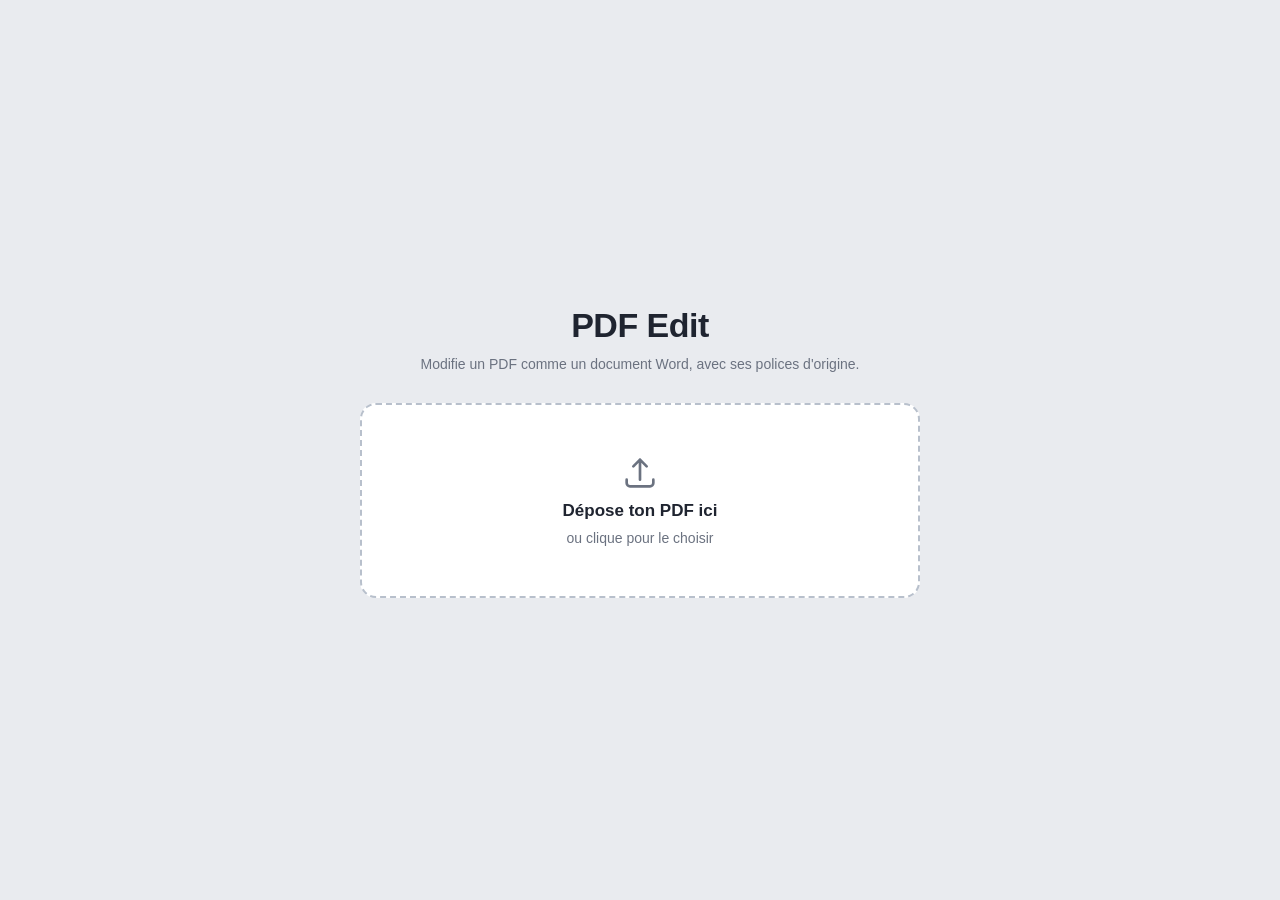
<file: static/index.html>
<!doctype html>
<html lang="fr">
<head>
<meta charset="utf-8">
<meta name="viewport" content="width=device-width, initial-scale=1">
<title>PDF Edit</title>
<link rel="stylesheet" href="/static/style.css">
</head>
<body>

<!-- Écran d'accueil -->
<section id="start">
  <div class="start-card">
    <h1>PDF Edit</h1>
    <p class="sub">Modifie un PDF comme un document Word, avec ses polices d'origine.</p>
    <label id="drop" class="drop">
      <input id="file" type="file" accept="application/pdf,.pdf" hidden>
      <svg viewBox="0 0 24 24" width="40" height="40"><path d="M12 16V4m0 0l-4 4m4-4l4 4M4 16v2a2 2 0 002 2h12a2 2 0 002-2v-2" fill="none" stroke="currentColor" stroke-width="1.6" stroke-linecap="round" stroke-linejoin="round"/></svg>
      <strong>Dépose ton PDF ici</strong>
      <span>ou clique pour le choisir</span>
    </label>
    <button id="resume" class="btn ghost" hidden></button>
  </div>
</section>

<!-- Éditeur -->
<section id="editor" hidden>
  <header class="bar main">
    <div class="group">
      <button class="btn icon" id="btn-new" title="Ouvrir un autre PDF"><svg viewBox="0 0 24 24"><path d="M4 7a2 2 0 012-2h4l2 2h6a2 2 0 012 2v8a2 2 0 01-2 2H6a2 2 0 01-2-2z"/></svg></button>
      <span id="docname" class="docname"></span>
    </div>
    <div class="group tools" id="tools">
      <button class="btn tool active" data-tool="select" title="Sélectionner / modifier (V)"><svg viewBox="0 0 24 24"><path d="M5 3l14 8-6 2-3 6z"/></svg><span>Modifier</span></button>
      <button class="btn tool" data-tool="text" title="Ajouter du texte (T)"><svg viewBox="0 0 24 24"><path d="M5 6V4h14v2M12 4v16M9 20h6"/></svg><span>Texte</span></button>
      <button class="btn tool" data-tool="image" title="Ajouter une image"><svg viewBox="0 0 24 24"><rect x="3" y="5" width="18" height="14" rx="2"/><circle cx="9" cy="10" r="1.6"/><path d="M21 16l-5-5-8 8"/></svg><span>Image</span></button>
      <span class="sep"></span>
      <button class="btn tool" data-tool="rect" title="Rectangle"><svg viewBox="0 0 24 24"><rect x="4" y="6" width="16" height="12" rx="1"/></svg></button>
      <button class="btn tool" data-tool="ellipse" title="Ellipse"><svg viewBox="0 0 24 24"><ellipse cx="12" cy="12" rx="8" ry="6"/></svg></button>
      <button class="btn tool" data-tool="line" title="Ligne"><svg viewBox="0 0 24 24"><path d="M5 19L19 5"/></svg></button>
      <button class="btn tool" data-tool="highlight" title="Surligner"><svg viewBox="0 0 24 24"><path d="M9 15l-4 4h6l1.5-1.5M9 15l7.5-7.5 3 3L12 18M9 15l3 3"/></svg></button>
      <button class="btn tool" data-tool="whiteout" title="Masquer (rectangle blanc)"><svg viewBox="0 0 24 24"><path d="M7 21h10M5.5 13.5l6-6 5 5-6 6H8z"/><path d="M11.5 7.5l3-3 5 5-3 3"/></svg></button>
    </div>
    <div class="group">
      <button class="btn icon" id="btn-undo" title="Annuler (⌘Z)"><svg viewBox="0 0 24 24"><path d="M9 14L4 9l5-5"/><path d="M4 9h10a6 6 0 010 12h-3"/></svg></button>
      <button class="btn icon" id="btn-redo" title="Rétablir (⇧⌘Z)"><svg viewBox="0 0 24 24"><path d="M15 14l5-5-5-5"/><path d="M20 9H10a6 6 0 000 12h3"/></svg></button>
      <span class="sep"></span>
      <button class="btn icon" id="zoom-out" title="Dézoomer"><svg viewBox="0 0 24 24"><path d="M5 12h14"/></svg></button>
      <button class="btn zoomval" id="zoom-val" title="Ajuster à la largeur">125%</button>
      <button class="btn icon" id="zoom-in" title="Zoomer"><svg viewBox="0 0 24 24"><path d="M12 5v14M5 12h14"/></svg></button>
      <span class="sep"></span>
      <button class="btn primary" id="btn-download"><svg viewBox="0 0 24 24"><path d="M12 4v12m0 0l-4-4m4 4l4-4M5 20h14"/></svg><span>Télécharger le PDF</span></button>
    </div>
  </header>

  <div class="bar ctx" id="ctx">
    <div class="ctx-group" id="ctx-text">
      <select id="f-family" title="Police"></select>
      <div class="num"><input id="f-size" type="number" min="1" max="400" step="0.5" title="Taille (pt)"><span>pt</span></div>
      <label class="color" title="Couleur du texte"><input id="f-color" type="color"><span class="swatch"></span></label>
      <button class="btn icon toggle" id="f-bold" title="Gras (⌘B)"><b>G</b></button>
      <button class="btn icon toggle" id="f-italic" title="Italique (⌘I)"><i>I</i></button>
      <span class="sep"></span>
      <button class="btn icon toggle" data-align="left" title="Aligner à gauche"><svg viewBox="0 0 24 24"><path d="M4 6h16M4 10h10M4 14h16M4 18h10"/></svg></button>
      <button class="btn icon toggle" data-align="center" title="Centrer"><svg viewBox="0 0 24 24"><path d="M4 6h16M7 10h10M4 14h16M7 18h10"/></svg></button>
      <button class="btn icon toggle" data-align="right" title="Aligner à droite"><svg viewBox="0 0 24 24"><path d="M4 6h16M10 10h10M4 14h16M10 18h10"/></svg></button>
      <button class="btn icon toggle" data-align="justify" title="Justifier"><svg viewBox="0 0 24 24"><path d="M4 6h16M4 10h16M4 14h16M4 18h16"/></svg></button>
      <div class="num" title="Interligne (pt)"><svg viewBox="0 0 24 24" class="mini"><path d="M10 6h10M10 12h10M10 18h10M5 4v16M3 6l2-2 2 2M3 18l2 2 2-2"/></svg><input id="f-lh" type="number" min="1" max="400" step="0.5"></div>
    </div>
    <div class="ctx-group" id="ctx-shape">
      <label class="lbl">Contour</label>
      <label class="color" title="Couleur du contour"><input id="s-stroke" type="color"><span class="swatch"></span></label>
      <button class="btn small toggle" id="s-stroke-none" title="Sans contour">Aucun</button>
      <label class="lbl">Fond</label>
      <label class="color" title="Couleur de fond"><input id="s-fill" type="color"><span class="swatch"></span></label>
      <button class="btn small toggle" id="s-fill-none" title="Sans fond">Aucun</button>
      <label class="lbl">Épaisseur</label>
      <div class="num"><input id="s-width" type="number" min="0.25" max="50" step="0.25"><span>pt</span></div>
      <label class="lbl">Opacité</label>
      <input id="s-opacity" type="range" min="0.05" max="1" step="0.05">
    </div>
    <div class="ctx-group" id="ctx-hint"><span class="hint">Clique sur un texte pour le modifier, ou sur une image pour la déplacer.</span></div>
    <div class="ctx-right">
      <button class="btn small danger" id="btn-delete" title="Supprimer (Suppr)"><svg viewBox="0 0 24 24"><path d="M4 7h16M10 11v6M14 11v6M6 7l1 13h10l1-13M9 7V4h6v3"/></svg><span>Supprimer</span></button>
    </div>
  </div>

  <main id="viewer"><div id="pages"></div></main>
  <input id="img-file" type="file" accept="image/*" hidden>
</section>

<div id="busy" hidden><div class="spinner"></div><div id="busy-msg">Analyse du PDF…</div></div>
<div id="toast" hidden></div>

<script src="/static/app.js"></script>
</body>
</html>
</file>
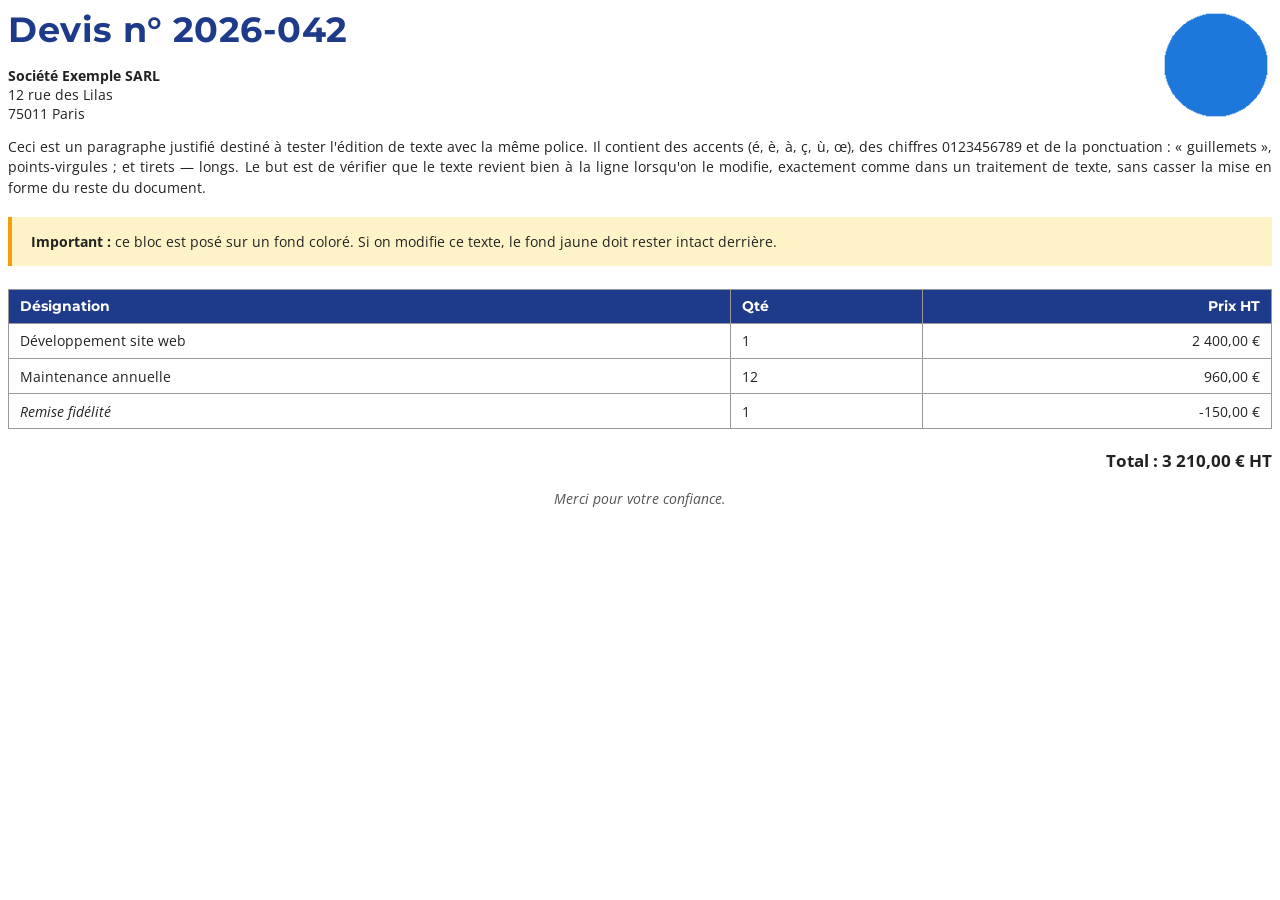
<file: tests/samples/sample.html>
<!doctype html><html><head><meta charset="utf-8">
<link href="https://fonts.googleapis.com/css2?family=Montserrat:wght@400;700&family=Open+Sans:ital,wght@0,400;0,700;1,400&display=block" rel="stylesheet">
<style>
@page{size:A4;margin:18mm}
body{font-family:'Open Sans';font-size:10.5pt;color:#222}
h1{font-family:Montserrat;font-weight:700;font-size:26pt;color:#1e3a8a;margin:0 0 4mm;letter-spacing:.5px}
.box{background:#fef3c7;border-left:4px solid #f59e0b;padding:4mm 5mm;margin:5mm 0}
p.j{text-align:justify;line-height:1.45}
table{border-collapse:collapse;width:100%;margin-top:6mm}
td,th{border:1px solid #999;padding:2mm 3mm;text-align:left}
th{background:#1e3a8a;color:white;font-family:Montserrat}
.right{text-align:right}
img{float:right;width:30mm}
.c{text-align:center;font-style:italic;color:#555}
</style></head><body>
<img src="logo.png">
<h1>Devis n° 2026-042</h1>
<p><b>Société Exemple SARL</b><br>12 rue des Lilas<br>75011 Paris</p>
<p class="j">Ceci est un paragraphe justifié destiné à tester l'édition de texte avec la même police. Il contient des accents (é, è, à, ç, ù, œ), des chiffres 0123456789 et de la ponctuation : « guillemets », points-virgules ; et tirets — longs. Le but est de vérifier que le texte revient bien à la ligne lorsqu'on le modifie, exactement comme dans un traitement de texte, sans casser la mise en forme du reste du document.</p>
<div class="box"><b>Important :</b> ce bloc est posé sur un fond coloré. Si on modifie ce texte, le fond jaune doit rester intact derrière.</div>
<table><tr><th>Désignation</th><th>Qté</th><th class="right">Prix HT</th></tr>
<tr><td>Développement site web</td><td>1</td><td class="right">2 400,00 €</td></tr>
<tr><td>Maintenance annuelle</td><td>12</td><td class="right">960,00 €</td></tr>
<tr><td><i>Remise fidélité</i></td><td>1</td><td class="right">-150,00 €</td></tr>
</table>
<p class="right" style="font-size:13pt;margin-top:5mm"><b>Total : 3 210,00 € HT</b></p>
<p class="c">Merci pour votre confiance.</p>
</body></html>
</file>
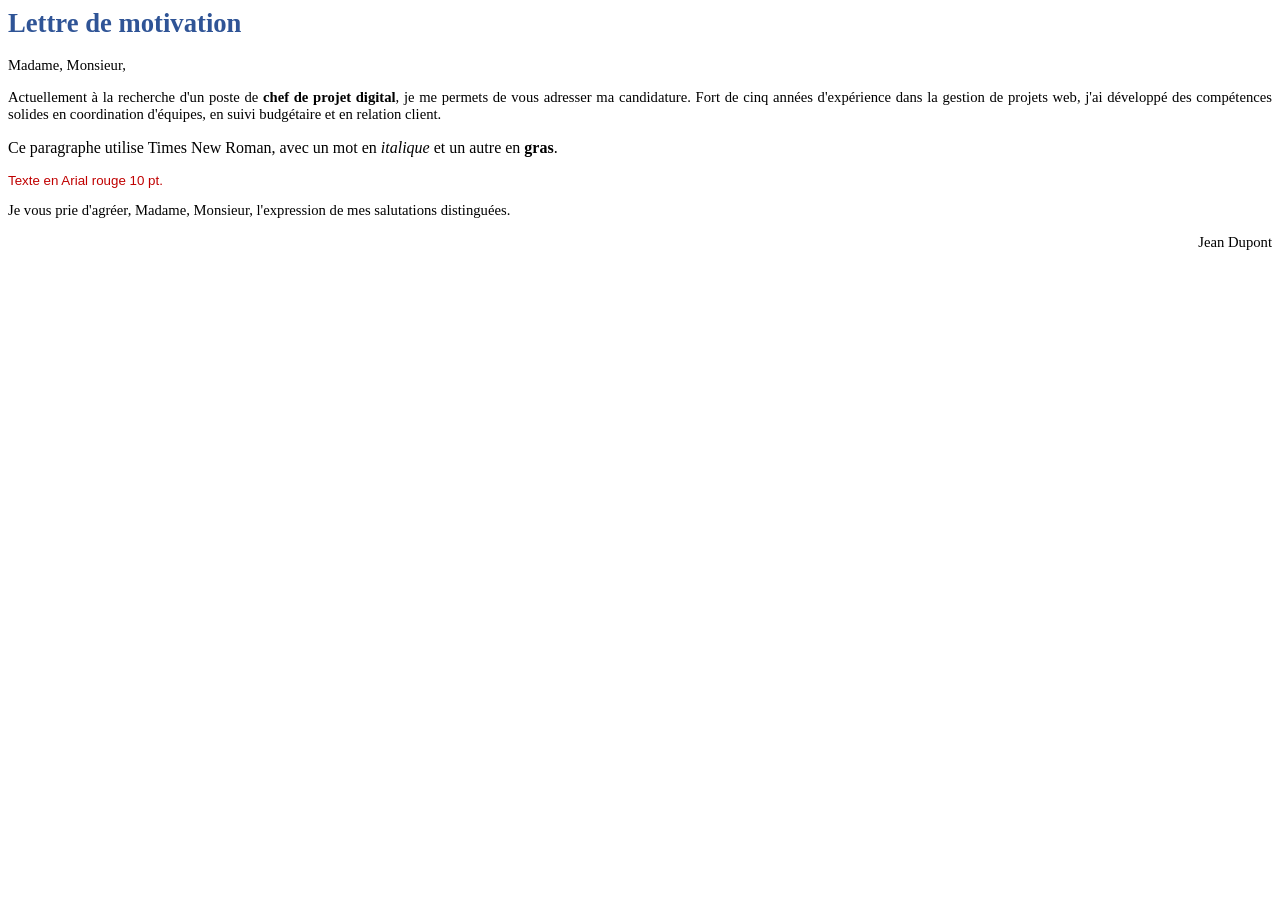
<file: tests/samples/word.html>
<html><body style="font-family:Calibri;font-size:11pt">
<h1 style="font-family:'Cambria';font-size:20pt;color:#2F5496">Lettre de motivation</h1>
<p>Madame, Monsieur,</p>
<p style="text-align:justify">Actuellement à la recherche d'un poste de <b>chef de projet digital</b>, je me permets de vous adresser ma candidature. Fort de cinq années d'expérience dans la gestion de projets web, j'ai développé des compétences solides en coordination d'équipes, en suivi budgétaire et en relation client.</p>
<p style="font-family:'Times New Roman';font-size:12pt">Ce paragraphe utilise Times New Roman, avec un mot en <i>italique</i> et un autre en <b>gras</b>.</p>
<p style="font-family:Arial;font-size:10pt;color:#C00000">Texte en Arial rouge 10 pt.</p>
<p>Je vous prie d'agréer, Madame, Monsieur, l'expression de mes salutations distinguées.</p>
<p style="text-align:right">Jean Dupont</p>
</body></html>
</file>
<file: static/style.css>
:root {
  --bg: #e9ebef;
  --panel: #ffffff;
  --line: #dcdfe5;
  --text: #1f2430;
  --muted: #6b7280;
  --accent: #2563eb;
  --accent-soft: #e0e9ff;
  --danger: #dc2626;
  --sel: #2563eb;
}

* { box-sizing: border-box; }
html, body { margin: 0; height: 100%; }
body {
  font: 14px/1.4 -apple-system, BlinkMacSystemFont, "Segoe UI", Helvetica, Arial, sans-serif;
  color: var(--text);
  background: var(--bg);
}
[hidden] { display: none !important; }

/* ---------- Accueil ---------- */
#start { height: 100%; display: grid; place-items: center; padding: 16px; }
.start-card { width: min(560px, 100%); text-align: center; }
.start-card h1 { font-size: 34px; margin: 0 0 6px; letter-spacing: -0.5px; }
.start-card .sub { color: var(--muted); margin: 0 0 28px; }
.drop {
  display: flex; flex-direction: column; align-items: center; gap: 6px;
  padding: 48px 24px; border: 2px dashed #b8c0cc; border-radius: 16px; background: var(--panel);
  cursor: pointer; transition: border-color .15s, background .15s; color: var(--muted);
}
.drop strong { color: var(--text); font-size: 17px; }
.drop:hover, .drop.over { border-color: var(--accent); background: #f5f8ff; color: var(--accent); }
#resume { margin-top: 18px; }

/* ---------- Barres ---------- */
#editor { height: 100%; display: flex; flex-direction: column; }
.bar { display: flex; align-items: center; gap: 12px; padding: 6px 12px; background: var(--panel); border-bottom: 1px solid var(--line); }
.bar.main { justify-content: space-between; flex-wrap: wrap; }
.bar.ctx { min-height: 44px; flex-wrap: wrap; background: #f8f9fb; }
.group, .ctx-group { display: flex; align-items: center; gap: 4px; }
.ctx-group { gap: 6px; flex-wrap: wrap; }
.ctx-right { margin-left: auto; display: flex; gap: 6px; }
.sep { width: 1px; height: 22px; background: var(--line); margin: 0 6px; }
.docname { font-weight: 600; max-width: 260px; overflow: hidden; text-overflow: ellipsis; white-space: nowrap; margin-left: 4px; }
.hint { color: var(--muted); font-size: 13px; }
.lbl { color: var(--muted); font-size: 12px; margin-left: 6px; }

.btn {
  display: inline-flex; align-items: center; gap: 6px; height: 32px; padding: 0 10px;
  border: 1px solid transparent; border-radius: 8px; background: transparent; color: var(--text);
  font: inherit; cursor: pointer; white-space: nowrap;
}
.btn:hover { background: #f0f2f5; }
.btn svg { width: 18px; height: 18px; fill: none; stroke: currentColor; stroke-width: 1.7; stroke-linecap: round; stroke-linejoin: round; flex: none; }
.btn.icon { width: 32px; padding: 0; justify-content: center; }
.btn.small { height: 28px; font-size: 13px; padding: 0 8px; }
.btn.tool.active, .btn.toggle.on { background: var(--accent-soft); color: var(--accent); }
.btn.primary { background: var(--accent); color: #fff; padding: 0 14px; font-weight: 600; }
.btn.primary:hover { background: #1d4ed8; }
.btn.ghost { border-color: var(--line); background: var(--panel); }
.btn.danger { color: var(--danger); }
.btn.danger:hover { background: #fee2e2; }
.btn:disabled { opacity: .4; cursor: default; }
.zoomval { min-width: 56px; justify-content: center; font-variant-numeric: tabular-nums; }
svg.mini { width: 16px; height: 16px; fill: none; stroke: var(--muted); stroke-width: 1.7; stroke-linecap: round; }

select, input[type=number] {
  height: 30px; border: 1px solid var(--line); border-radius: 7px; background: #fff; font: inherit; color: var(--text); padding: 0 8px;
}
#f-family { width: 200px; }
.num { display: inline-flex; align-items: center; gap: 4px; color: var(--muted); font-size: 12px; }
.num input { width: 64px; }
.color { position: relative; width: 30px; height: 30px; border: 1px solid var(--line); border-radius: 7px; background: #fff; display: inline-grid; place-items: center; cursor: pointer; }
.color input { position: absolute; inset: 0; opacity: 0; cursor: pointer; width: 100%; height: 100%; }
.color .swatch { width: 18px; height: 18px; border-radius: 4px; border: 1px solid rgba(0,0,0,.15); }
.color.none .swatch { background: linear-gradient(45deg, transparent 45%, #dc2626 45%, #dc2626 55%, transparent 55%) !important; }
input[type=range] { width: 90px; }

/* ---------- Pages ---------- */
#viewer { flex: 1; overflow: auto; position: relative; }
#pages { display: flex; flex-direction: column; align-items: center; gap: 24px; padding: 28px 24px 80px; min-width: min-content; }
.page { position: relative; background: #fff; box-shadow: 0 1px 3px rgba(0,0,0,.12), 0 8px 24px rgba(0,0,0,.08); flex: none; }
.page > img.bg { position: absolute; inset: 0; width: 100%; height: 100%; user-select: none; -webkit-user-drag: none; pointer-events: none; }
.page .layer { position: absolute; inset: 0; }
.page .patches { pointer-events: none; }
.page .objs { pointer-events: none; }
.page .objs > * { pointer-events: auto; }
.page .overlay { pointer-events: none; z-index: 100000; }
.page-num { position: absolute; left: 0; top: -20px; font-size: 12px; color: var(--muted); }
.page.tool-text { cursor: text; }
.page.tool-shape { cursor: crosshair; }
.page-banner {
  position: absolute; left: 50%; top: 12px; transform: translateX(-50%); z-index: 100001;
  background: rgba(17,24,39,.85); color: #fff; padding: 6px 12px; border-radius: 999px; font-size: 12px; white-space: nowrap;
}

.patch { position: absolute; background-repeat: no-repeat; }

.hit { position: absolute; cursor: text; border-radius: 2px; }
.hit:hover { outline: 1px dashed rgba(37,99,235,.7); outline-offset: 2px; background: rgba(37,99,235,.04); }
.hit.img { cursor: move; }
.hit.img:hover { background: transparent; outline: 1px dashed rgba(37,99,235,.7); }

.tbox { position: absolute; cursor: text; }
.tbox:hover { outline: 1px dashed rgba(37,99,235,.5); outline-offset: 2px; }
.tcontent {
  white-space: pre-wrap; overflow-wrap: break-word; outline: none;
  font-kerning: none; font-variant-ligatures: none; font-feature-settings: "kern" 0, "liga" 0, "clig" 0;
  text-rendering: geometricPrecision; caret-color: #111;
  min-width: 4px;
}
.tcontent .para { min-height: 1em; }
.tcontent > .para:first-child { text-indent: var(--indent, 0); }
.tcontent[contenteditable=true] { cursor: text; }

.obj-img { position: absolute; user-select: none; -webkit-user-drag: none; cursor: move; }
.shape { position: absolute; overflow: visible; cursor: move; }

/* Cadre de sélection */
.selframe { position: absolute; outline: 1.5px solid var(--sel); outline-offset: 2px; pointer-events: none; }
.selframe.editing { outline-style: solid; outline-color: rgba(37,99,235,.55); }
.handle {
  position: absolute; width: 10px; height: 10px; margin: -5px 0 0 -5px; background: #fff; border: 1.5px solid var(--sel);
  border-radius: 2px; pointer-events: auto;
}
.handle.grip {
  width: 22px; height: 22px; margin: 0; border-radius: 6px; background: var(--sel); border: none; cursor: move;
  display: grid; place-items: center;
}
.handle.grip svg { width: 14px; height: 14px; fill: none; stroke: #fff; stroke-width: 2; stroke-linecap: round; stroke-linejoin: round; }
.edge { position: absolute; pointer-events: auto; cursor: move; }

/* Divers */
#busy { position: fixed; inset: 0; background: rgba(255,255,255,.75); display: grid; place-content: center; justify-items: center; gap: 14px; z-index: 1000000; font-weight: 500; }
.spinner { width: 36px; height: 36px; border: 3px solid #cfd6e4; border-top-color: var(--accent); border-radius: 50%; animation: spin .8s linear infinite; }
@keyframes spin { to { transform: rotate(360deg); } }
#toast {
  position: fixed; left: 50%; bottom: 24px; transform: translateX(-50%); background: #111827; color: #fff;
  padding: 10px 16px; border-radius: 10px; z-index: 1000001; max-width: 90vw; box-shadow: 0 8px 24px rgba(0,0,0,.2);
}
#toast.error { background: var(--danger); }

@media (max-width: 900px) {
  .btn.tool span, #btn-download span { display: none; }
}
</file>
